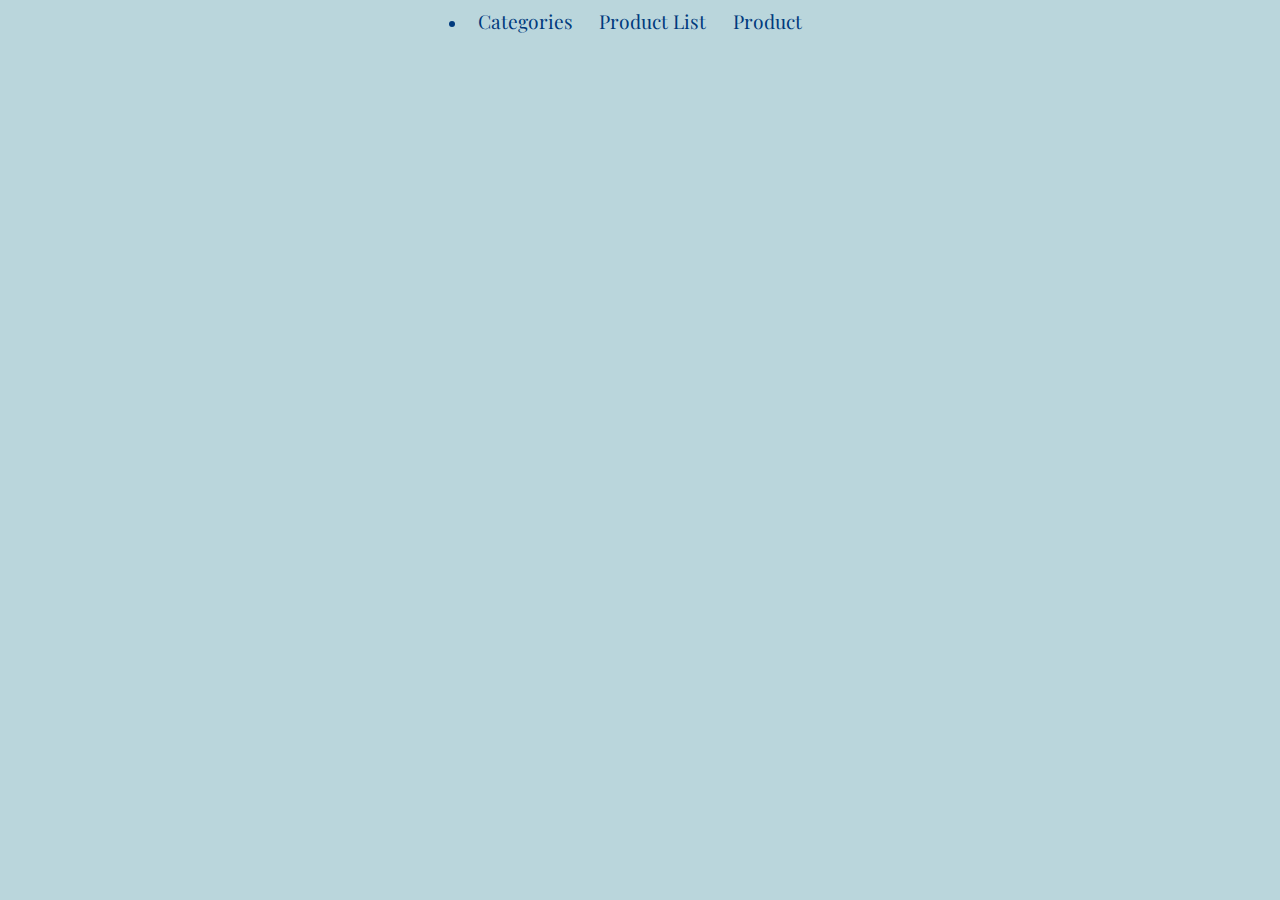
<file: index.html>
<!DOCTYPE html>
<html lang="en">
<head>
    <meta charset="UTF-8">
    <meta name="viewport" content="width=device-width, initial-scale=1.0">
    <link rel="stylesheet" href="style.css">
    <title>ALL THE TEE/S</title>
</head>
<body>
<header>
    <nav>
        <li>
            <a href="categories.html">Categories</a>
            <a href="products-new.html">Product List</a>
            <a href="product-view.html">Product</a>
        </li>
    </nav>
</header>
</body>
</html>
</file>
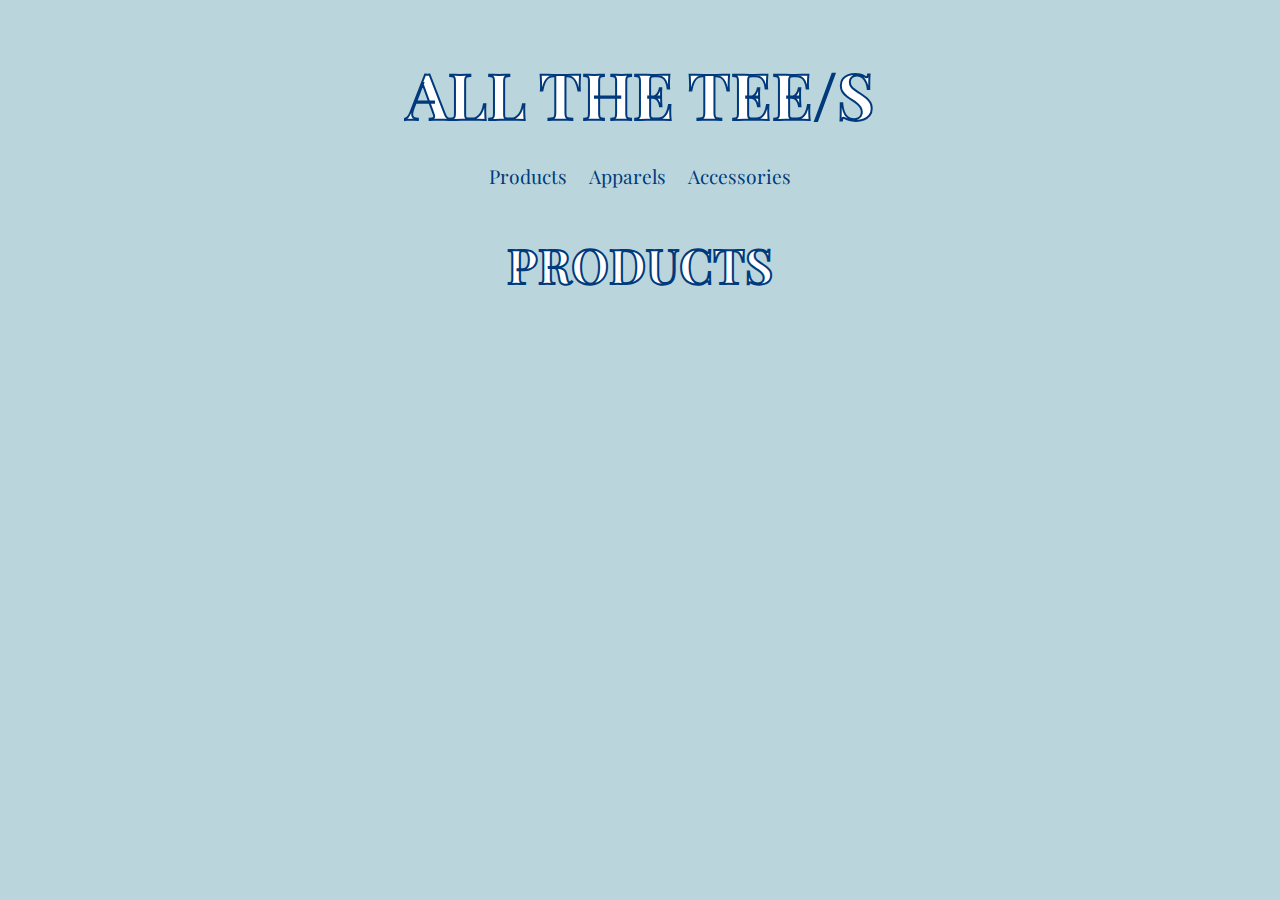
<file: categories.html>
<!DOCTYPE html>
<html lang="en">
  <head>
    <meta charset="UTF-8" />
    <meta name="viewport" content="width=device-width, initial-scale=1.0" />
    <title>Brands</title>
    <link rel="stylesheet" href="style.css" />
  </head>
  <body class="category">
    <header class="nav">
      <h1>ALL THE TEE/S</h1>
      <nav>
        <a href="categories.html">Products</a>
        <a href="#">Apparels</a>
        <a href="#">Accessories</a>
      </nav>
    </header>
    <main class="catpage">
      <!-- <section class="categories">
        <ol>
          <li><a href="#letter_a">Apparel</a></li>
          <li><a href="#letter_b">Accessories</a></li>
          <li><a href="#letter_c">Gender</a></li>

        </ol>
      </section> -->

      <h2>PRODUCTS</h2>
      <!-- <section class="categoriesList">
         <div class="type">
            <img src="https://kea-alt-del.dk/t7/images/webp/640/1540.webp" alt="T-SHIRT">
            <p class="categ"><a href=products-new.html>T-shirts</a></p>
         </div>
         <div class="type">
            <img src="https://kea-alt-del.dk/t7/images/webp/640/1567.webp" alt="SHORTS">
            <p class="categ"><a href=products-new.html>Shorts</a></p>         </div>
         <div class="type">
            <img src="https://kea-alt-del.dk/t7/images/webp/640/1528.webp" alt="JACKET">
            <p class="categ"><a href=products-new.html>Jackets</a></p>         </div>
      </div>
      </section> -->
      <template>
        <div class="categ">
          <img class="product-img" />
          <p><a href="products-new.html"></a></p>
        </div>
      </template>
      <div class="categoriesList">
        <section class="type" id="type-1">
          <!-- <img
            src="https://kea-alt-del.dk/t7/images/webp/640/1540.webp"
            alt="T-SHIRT"
          /> -->
        </section>
      </div>
    </main>
    <script src="cat.js"></script>
  </body>
</html>
</file>
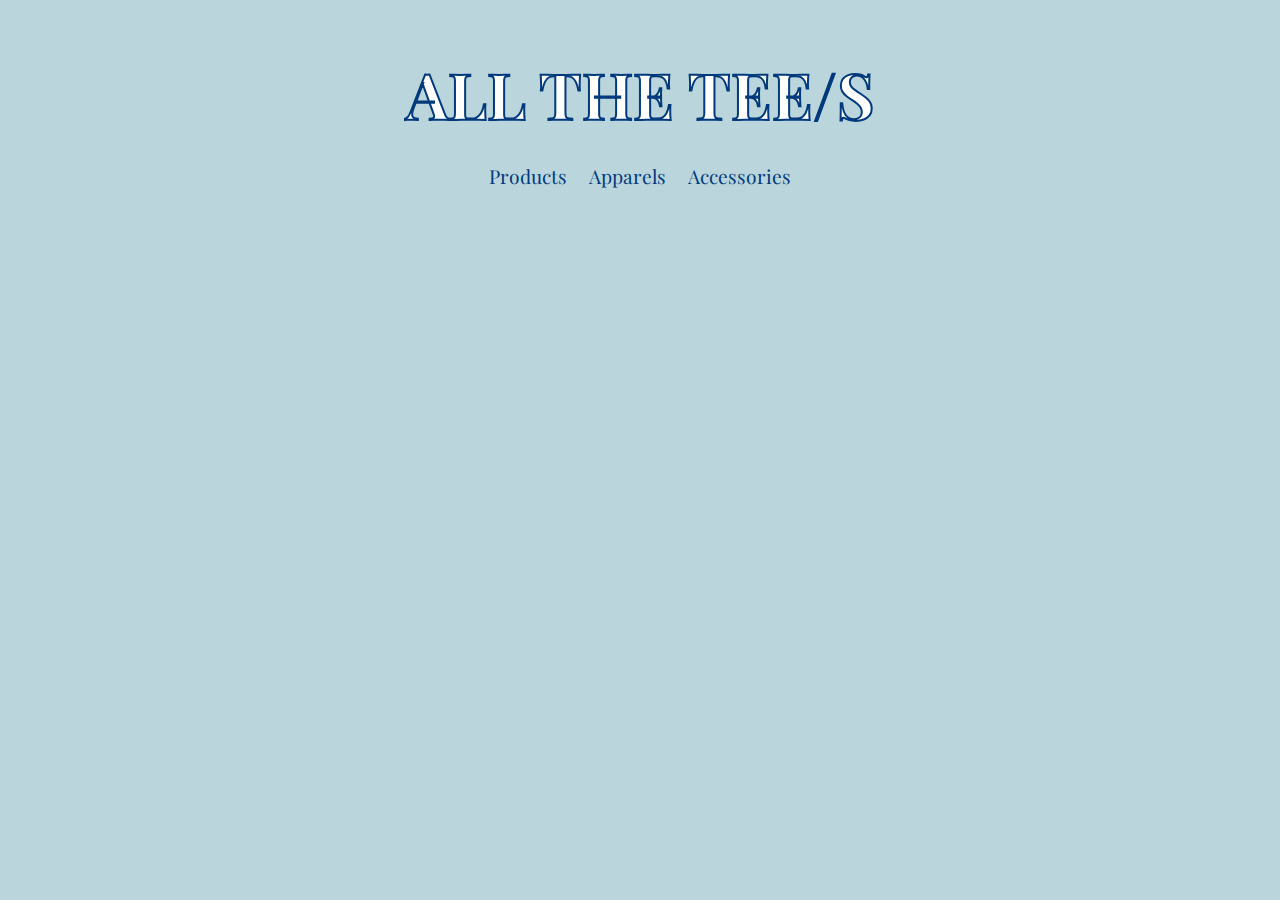
<file: products-new.html>
<!DOCTYPE html>
<html lang="en">
  <head>
    <meta charset="UTF-8" />
    <meta name="viewport" content="width=device-width, initial-scale=1.0" />
    <link rel="stylesheet" href="style.css" />
    <title>Document</title>
  </head>

  <body>
    <header class="nav">
      <h1>ALL THE TEE/S</h1>
      <nav>
        <a href="categories.html">Products</a>
        <a href="#">Apparels</a>
        <a href="#">Accessories</a>
      </nav>
    </header>
    <h2>T-shirts</h2>

    <main class="productList">
      <template id="productTemplate">
        <article class="product">
          <img
            src="https://kea-alt-del.dk/t7/images/webp/640/1163.webp"
            alt="Sahara Team India Fanwear Round Neck Jersey"
          />
          <h3>White Polo T-shirt</h3>
          <p class="subcat">Tshirt | Brand One</p>
          <p class="price"><span>Prev.</span>£30</p>
          <div class="discount">
            <p class="discprice">Before: £30</p>
            <p class="discount-value">-25%</p>
          </div>
          <a href="product-view.html?id=1565">Read More</a>
        </article>
      </template>
      <!-- <article class="product onSale">
        <img
          src="https://kea-alt-del.dk/t7/images/webp/640/1163.webp"
          alt="Sahara Team India Fanwear Round Neck Jersey"
        />
        <h3>White Polo T-shirt</h3>
        <p class="subcat">Tshirt | Brand Two</p>
        <p class="price">£22.5</p>
        <div class="discount">
          <p>Before: £30</p>
          <p>-25%</p>
        </div>
        <a href="product-view.html">Read More</a>
      </article>
      <article class="product soldOut">
        <img
          src="https://kea-alt-del.dk/t7/images/webp/640/1163.webp"
          alt="Sahara Team India Fanwear Round Neck Jersey"
        />
        <h3>White Polo T-shirt</h3>
        <p class="subcat">Tshirt | Brand Three</p>
        <p class="price">£30</p>
        <div class="discount">
          <p>Before: £30</p>
          <p>-25%</p>
        </div>
        <a href="product-view.html">Read More</a>
      </article>
      <article class="product onsale soldOut">
        <img
          src="https://kea-alt-del.dk/t7/images/webp/640/1163.webp"
          alt="Sahara Team India Fanwear Round Neck Jersey"
        />
        <h3>White Polo T-shirt</h3>
        <p class="subcat">Tshirt | Brand Four</p>
        <p class="price">£22.5</p>
        <div class="discount">
          <p>Before: £30</p>
          <p>-25%</p>
        </div>
        <a href="product-view.html">Read More</a>
      </article> -->
    </main>

    <script src="product-list.js"></script>
  </body>
</html>
</file>
<file: style.css>
@import url("https://fonts.googleapis.com/css2?family=Playfair+Display:wght@400;700&display=swap");
@import url("https://fonts.googleapis.com/css2?family=Poppins:wght@200&display=swap");

body {
  background: #bad6dc;
}

/*Categories*/

h1 {
  font-family: "Playfair Display", serif;
  font-weight: 700;
  -webkit-text-stroke-width: 2px;
  -webkit-text-stroke-color: #003a7d;
  color: white;
  font-size: 4rem;
  grid-column-start: 3;
  grid-column-end: 4;
  grid-row-start: 1;
  grid-row-end: 2;
  justify-self: center;
  margin-bottom: 1rem;
}

header {
  display: grid;
  grid-template-columns: 1fr 1fr 3fr 1fr 1fr;
}

nav {
  grid-column-start: 3;
  grid-column-end: 4;
  grid-row-start: 3;
  grid-row-end: 4;
  font-family: "Playfair Display", serif;
  font-weight: 400;
  color: #003a7d;
  justify-self: center;
  display: flex;
  justify-content: space-around;
  margin-bottom: 1rem;
}
nav a {
  padding: 0.7rem;
  font-size: 1.2rem;
}

nav a:active,
nav a:visited,
nav a:hover,
nav a:link {
  text-decoration: none;
  list-style-type: none;
  font-family: "Playfair Display", serif;
  font-weight: 400;
  color: #003a7d;
}

/*Categories*/

.catpage {
  margin-top: 1rem;
}
.type {
  display: flex;
  flex-direction: column;
  justify-content: center;
}
.categoriesList {
  display: flex;
  flex-direction: row;
  margin-top: 1rem;
}

.categ a {
  display: flex;
  justify-content: center;
  font-family: "Playfair Display", serif;
  font-weight: 700;
  color: #003a7d;
  margin: 0;
  text-align: center;
  text-transform: uppercase;
}

.categ a:hover,
.categ a:link,
.categ a:visited,
.categ a:active {
  text-decoration: none;
  /* -webkit-text-stroke-width: 2px;
  -webkit-text-stroke-color: #003a7d; */
  color: #003a7d;
  font-size: 1.7rem;
}
/*Products*/
.productlist main {
  display: grid;
  grid-template-columns: repeat(auto-fill, minmax(150px, 300px));
  gap: 2rem;
}

.mainproduct {
  background-color: white;
  margin: 2rem;
}

h2 {
  display: flex;
  justify-content: center;
  font-family: "Playfair Display", serif;
  font-weight: 700;
  -webkit-text-stroke-width: 2px;
  -webkit-text-stroke-color: #003a7d;
  color: white;
  font-size: 3rem;
  margin: 0;
  padding: 0;
}

/*ProductList*/
body .productList {
  display: grid;
  grid-template-columns: repeat(auto-fill, minmax(150px, 300px));
  gap: 2rem;
  margin: 2rem;
}
img {
  max-width: 100%;
}

.productList {
  grid-column: 1/-1;
}

h3 {
  font-family: "Playfair Display", serif;
  font-weight: 400;
  color: #434141;
  font-size: 1.2rem;
  margin: 0;
}

.subcat {
  font-family: "Poppins", sans-serif;
  margin: 0;
}

.price {
  font-family: "Poppins", sans-serif;

  font-weight: 400;
  color: #434141;
  font-size: 1.5rem;
  margin: 1rem;
  display: flex;
  justify-content: center;
}
.discount {
  font-family: "Poppins", sans-serif;
  font-weight: 400;
  color: #434141;
  font-size: 1rem;
  margin: 0;
  padding: 0;
}

.discprice,
.discount-value {
  margin: 0;
  padding: 0;
}
body article .discount,
body article .price span {
  display: none;
}
body article.onSale .discount {
  display: flex;
  justify-content: space-between;
}
body article.onSale .price span {
  display: initial;
}

.soldOut img {
  opacity: 50%;
}

body article.soldOut img {
  opacity: 0.5;
}
body article.soldOut::before {
  content: "Sold Out";
  position: absolute;
  background: var(--color);
  color: var(--background-color);
  padding: 1rem;
}

a {
  font-family: "Playfair Display", serif;
  font-weight: 400;
  color: #434141;
  margin: 0;
  text-decoration: underline;
}

h4 {
  font-family: "Playfair Display", serif;
  font-weight: 700;
  color: #434141;
  font-size: 1.5rem;
  margin-top: 1rem;
  margin-bottom: 1rem;
}

.product-page {
  margin-top: 1rem;
  display: block;
  max-width: 100%;
  height: auto;
  grid-area: pp;
}

.purchase {
  margin-top: 2rem;
  grid-area: p;
}

.product-info {
  grid-column-start: 2;
  grid-column-end: 3;
}

.purchase button {
  display: block;
  margin-top: 1rem;
  width: 100%;
}

.price-product {
  display: flex;
  justify-content: flex-start;
  font-family: "Poppins", sans-serif;

  font-weight: 400;
  color: #434141;
  font-size: 2rem;
  margin: 0;
}

label,
label select {
  font-family: "Playfair Display", serif;
  font-weight: 400;
  color: #434141;
  font-size: 1rem;
  margin: 0;
}

button {
  color: #434141;
  background: #bad6dc;
  padding: 0.5rem;
  font-family: "Playfair Display", serif;
  font-size: 1rem;
  font-weight: 400;
  border-radius: 5%;
  max-height: 10rem;
  max-width: 20rem;
  margin-bottom: 2rem;
}

.title {
  font-family: "Playfair Display", serif;
  font-weight: 400;
  color: #434141;
  font-size: 1.4rem;
  margin: 0;
}

.subtitle,
.id {
  font-family: "Poppins", sans-serif;
  color: #434141;
  font-size: 1rem;
  margin: 0;
}

.productBox {
  display: grid;
  grid-template-areas: ". pp p .";
  grid-column: 1fr 2fr 2fr 1fr;
}

.discount p {
  font-size: 1.7rem;
  color: red;
  padding: 0.2rem;
  margin: 0;
}

.cross {
  text-decoration-line: line-through;
  font-size: 1.2rem;
}

.hide {
  display: none;
}

@media screen and (max-width: 1100px) {
  h1 {
    font-size: 2.5rem;
  }

  h2 {
    font-size: 2rem;
    -webkit-text-stroke-width: 1.5px;
    margin-top: 1rem;
  }

  .productList {
    display: flex;
    flex-direction: column;
    justify-content: center;
  }
}

.categoriesList {
  display: flex;
  justify-content: center;
}
.type {
  display: flex;
  flex-direction: row;
  flex-wrap: wrap;
}

.type img {
  max-width: 60%;
  align-self: center;
}

.categ {
  display: flex;
  flex-direction: column;
  justify-content: center;
  margin: 2rem;
  border: solid 4px #003a7d;
  background-color: white;
}

@media screen and (min-width: 1000px) {
  .product .productList {
    grid-template-columns: 1fr 310px;
  }
}
@media screen and (max-width: 870px) {
  .product-info {
    grid-area: info;
  }
  .productBox {
    display: grid;
    grid-template-areas:
      "pp"
      "p"
      "info";
  }
}

@media screen and (max-width: 500px) {
  .categoriesList {
    display: flex;
    flex-direction: column;
  }
  .type img {
    margin: auto;
  }
}

@media screen and (max-width: 1000px) {
  .product .productList {
    grid-template-columns: 1fr 310px;
  }
  .categ a {
    font-size: 0.5rem;
  }
}
</file>
